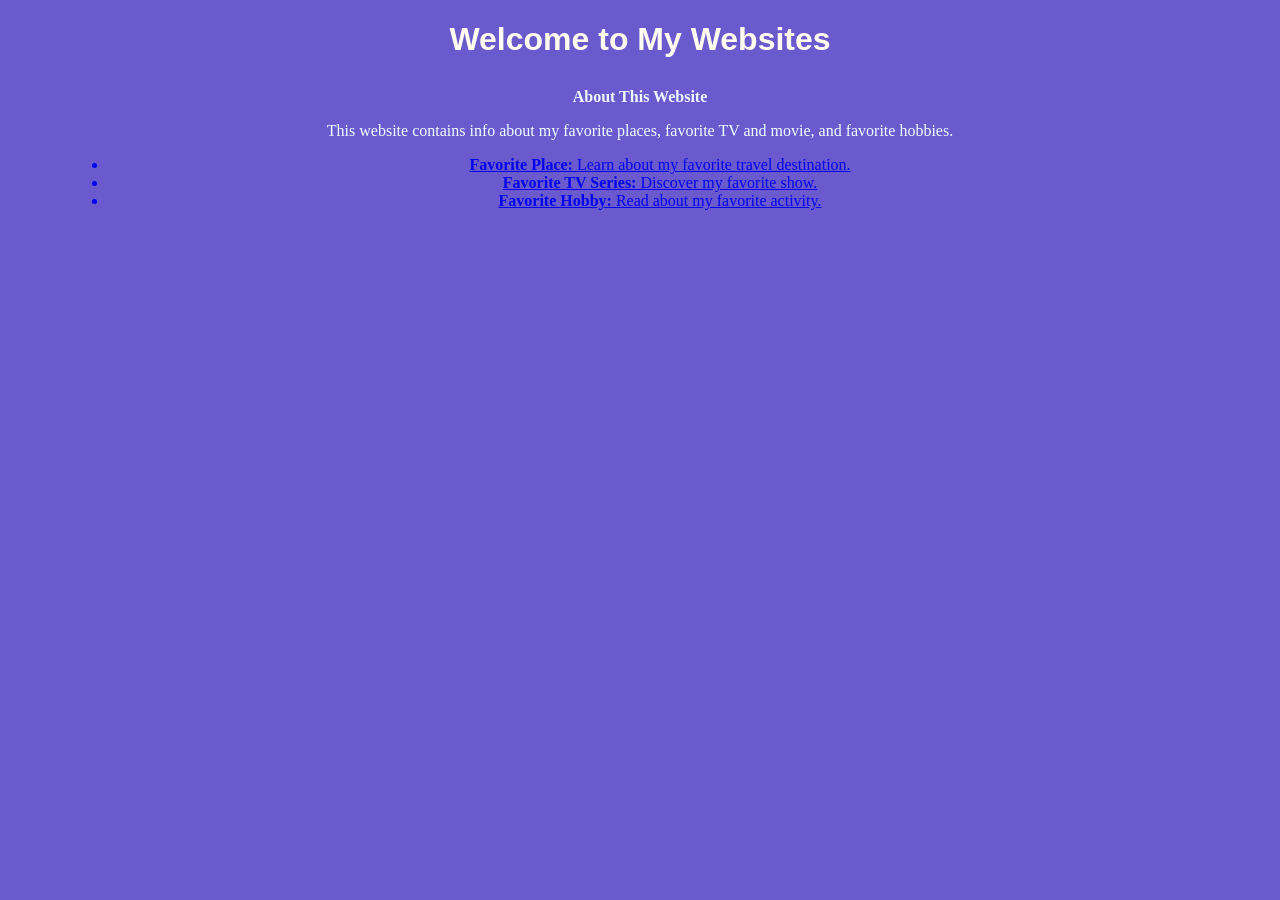
<file: index.html>
<!DOCTYPE html>
<html lang="en">
<head>
    <meta charset="UTF-8">
    <meta name="viewport" content="width=device-width, initial-scale=1.0">
    <title>My Website</title>
    <link href="style.css" type="text/css" rel="stylesheet">
</head>
<body>
    
</body>
</html>

    <header>
      <h1>Welcome to My Websites</h1>
    </header>

    <div class="table">
        <div class="table">
            <h2>About This Website</h2>
            <p>This website contains info about my favorite places, favorite TV and movie, and favorite hobbies.</p>

            <ul>
                <nav>
                    <a href="index.html">
                    <a href="place.html"> <li><strong>Favorite Place:</strong> Learn about my favorite travel destination.</li></a>
                    <a href="series.html"><li><strong>Favorite TV Series:</strong> Discover my favorite show.</li></a>
                    <a href="Hobbies.html"><li><strong>Favorite Hobby:</strong> Read about my favorite activity.</li></a>    
                </nav>
            </ul>
        </div>
    </div>


</body>
</html>
</file>
<file: style.css>
html{
    background-color: slateblue;
}
h1{
    color: floralwhite;
    font-family: Impact, Haettenschweiler, 'Arial Narrow Bold', sans-serif;
    font-display: block;
    text-align: center;
}
h2{
    color: aliceblue;;
    font-size: medium;
    text-align: center;
}
p{
    text-align: center;
    color: azure;
    text-decoration: dashed;
    text-transform: inherit;
}
.class{
    color: azure;
    text-align: center;

}
img {
  display: block;
  margin-left: auto;
  margin-right: auto;
}

h3{
    text-align: center;
    color: azure;
    text-underline-offset: initial;
}
.table{
    text-align: center;
    color: aliceblue;
    margin: 30px;
}
</file>
